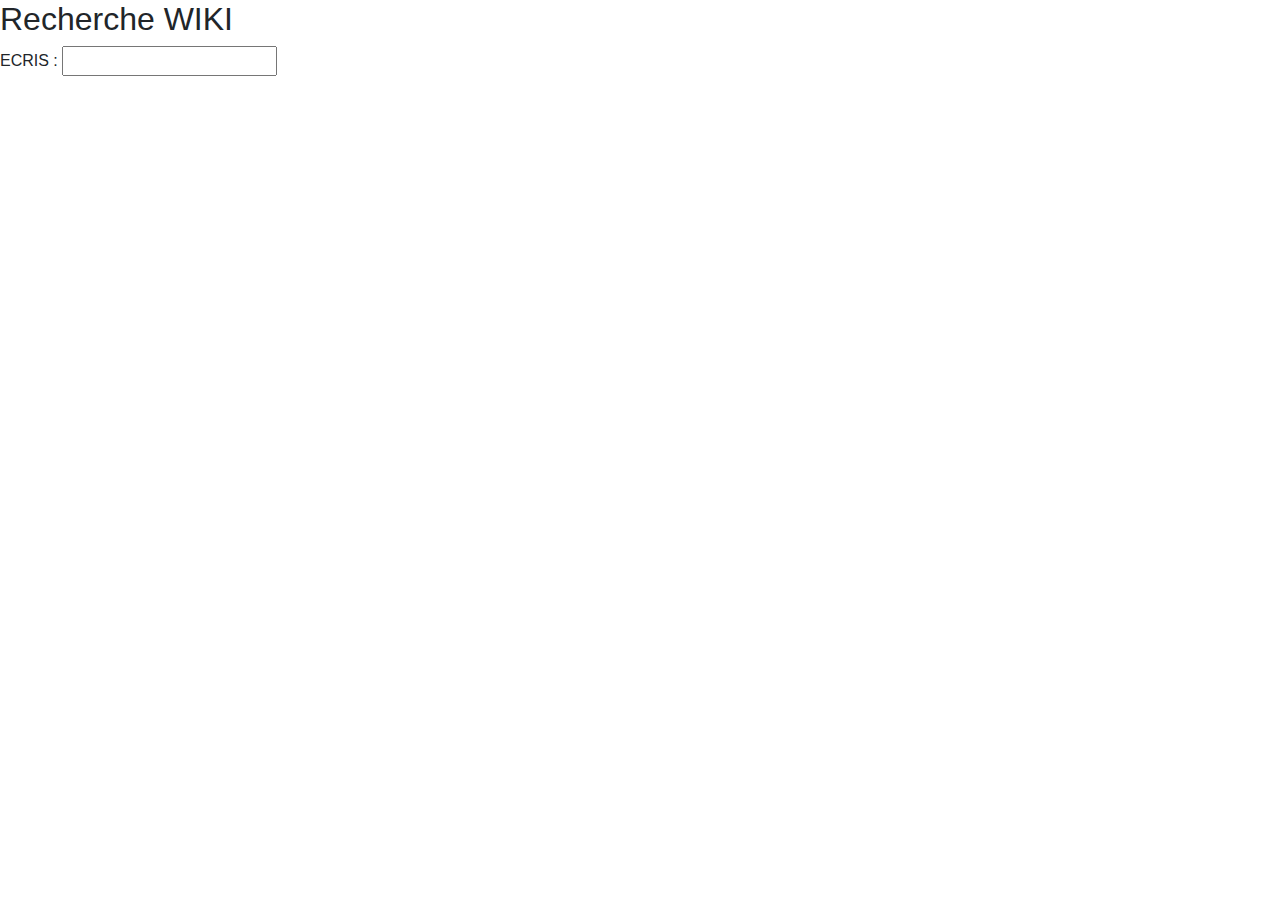
<file: Index.html>
<!DOCTYPE html>
<html lang=fr dir="ltr">
  <head>
    <meta charset="utf-8">
    <title>IPA - WIKIPEDIA</title>
    <link rel="stylesheet" href="https://stackpath.bootstrapcdn.com/bootstrap/4.3.1/css/bootstrap.min.css" integrity="sha384-ggOyR0iXCbMQv3Xipma34MD+dH/1fQ784/j6cY/iJTQUOhcWr7x9JvoRxT2MZw1T" crossorigin="anonymous">
  </head>
  <body>
      <h2>Recherche WIKI</h2>
      <p>ECRIS : <input id="userinput"></input>
      </p>
      <script src="script.js"></script>
  </body>
</file>
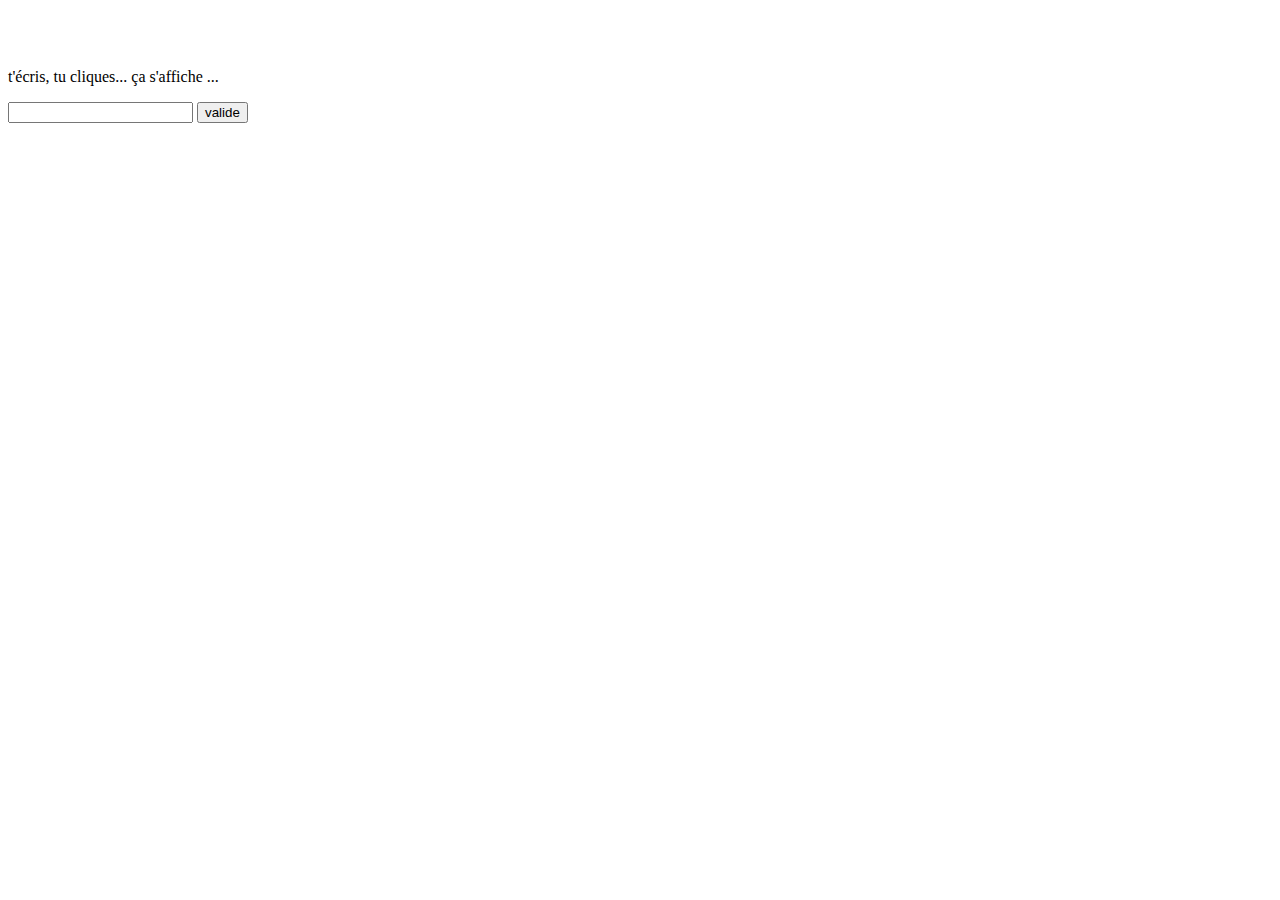
<file: index.html>
<!DOCTYPE html>
<html lang="en">

<head>
  <meta charset="utf-8">
  <meta name="viewport" content="width=device-width, initial-scale=1.0">

  <title>WIKI IPA</title>

  <link href="https://fonts.googleapis.com/css?family=Dosis:400,700" rel="stylesheet">
  <link href="style.css" rel="stylesheet">

</head>

<body>
<div class="container-fluid presentation">
    <h2>Une petite recherche grâce à mon IPA ?? </h2>
    <p>t'écris, tu cliques... ça s'affiche ...</p>
<input type="text" name="" value="" id="inPut"></input>
<button type="button" name="button" id="bouton"> valide</button>
  </div>
</div>
<div id="root">
  
</div>

  <script src="script2.js"></script>
</body>

</html>
</file>
<file: style.css>
.logo {
  margin : auto;
}


h2 {
font-family: 'Karla', sans-serif;
color: white;
font-weight: bold;
}

bloc:hover {
  background-color: grey;

}
</file>
